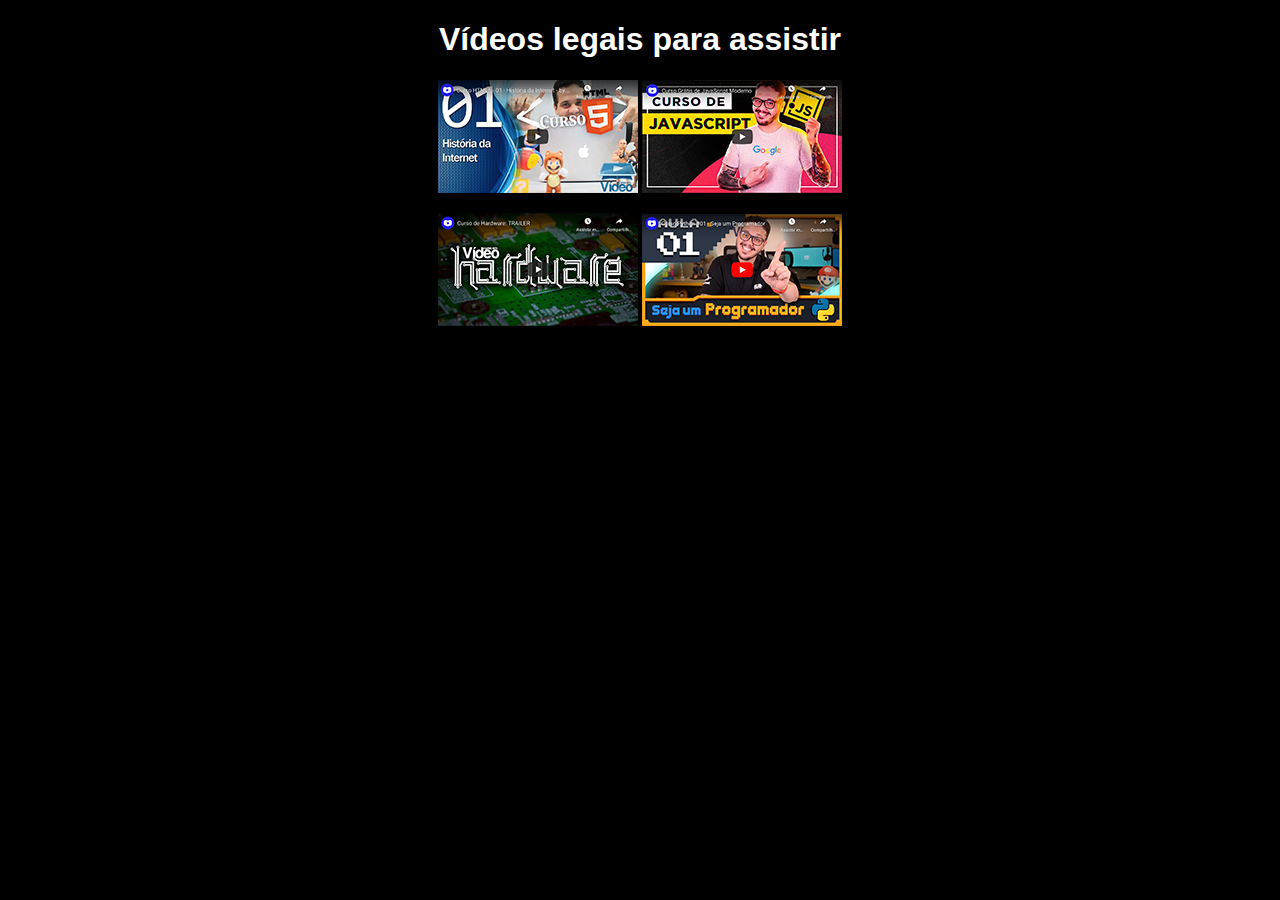
<file: index.html>
<!DOCTYPE html>
<html lang="pt-br">
<head>
    <meta charset="UTF-8">
    <meta name="viewport" content="width=device-width, initial-scale=1.0">
    <link rel="shortcut icon" href="imagens/frog.ico" type="image/x-icon">
    <title>Meus vídeos</title>
    <link rel="stylesheet" href="style.css">
</head>
<body>
    <h1>Vídeos legais para assistir</h1>
    <p>
        <a href="pag-html.html"><img src="imagens/thumb-html.png" alt="Imagem curso HTML"></a>
        <a href="pag-js.html"><img src="imagens/thumb-js.png" alt="Imagem curso JavaScript"></a>
    </p>
    <p>
        <a href="pag-hardware.html"><img src="imagens/thumb-hardware.png" alt="Imagem curso Hardware"></a>
        <a href="pag-python.html"><img src="imagens/thumb-python.png" alt="Imagem curso Python"></a>
    </p>
        

    
</body>
</html>
</file>
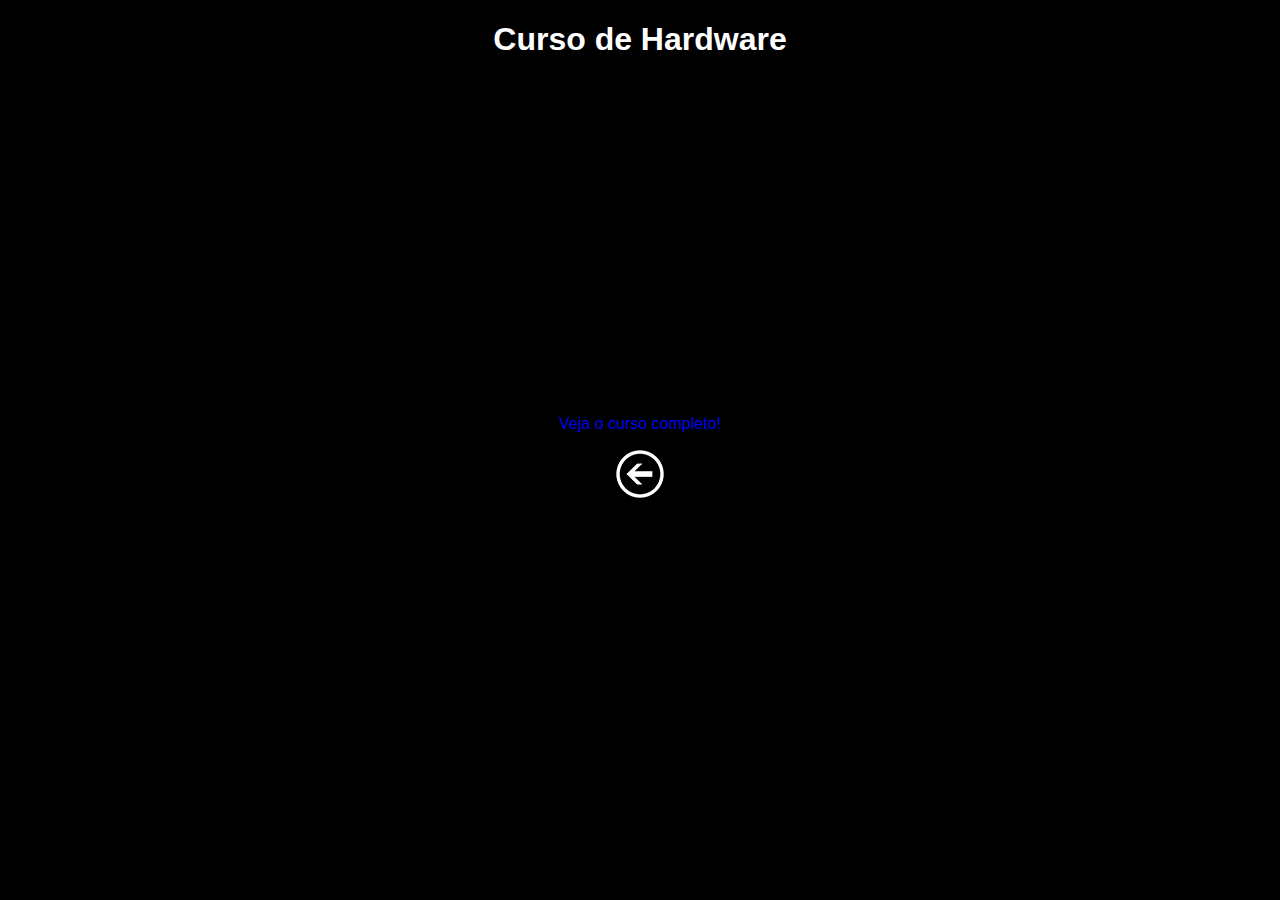
<file: pag-hardware.html>
<!DOCTYPE html>
<html lang="pt-br">
<head>
    <meta charset="UTF-8">
    <meta name="viewport" content="width=device-width, initial-scale=1.0">
    <link rel="shortcut icon" href="imagens/frog.ico" type="image/x-icon">
    <title>Hardware</title>
    <link rel="stylesheet" href="style.css">
</head>
<body>
    <h1>Curso de Hardware</h1>
    <iframe width="560" height="315" src="https://www.youtube.com/embed/iT6E92Kt38o" frameborder="0" allow="accelerometer; autoplay; clipboard-write; encrypted-media; gyroscope; picture-in-picture" allowfullscreen></iframe>
    
    <p>
        <a href="https://www.youtube.com/watch?v=iT6E92Kt38o&list=PLHz_AreHm4dn1JHgN9wpbIUhzZmycYQXW&ab_channel=CursoemV%C3%ADdeo" target="_blank" rel="external">Veja o curso completo!</a>
    </p>
    
    <p>
        <a href="index.html"><img src="imagens/voltar.png" alt="Voltar"></a>
    </p>
    
</body>
</html>
</file>
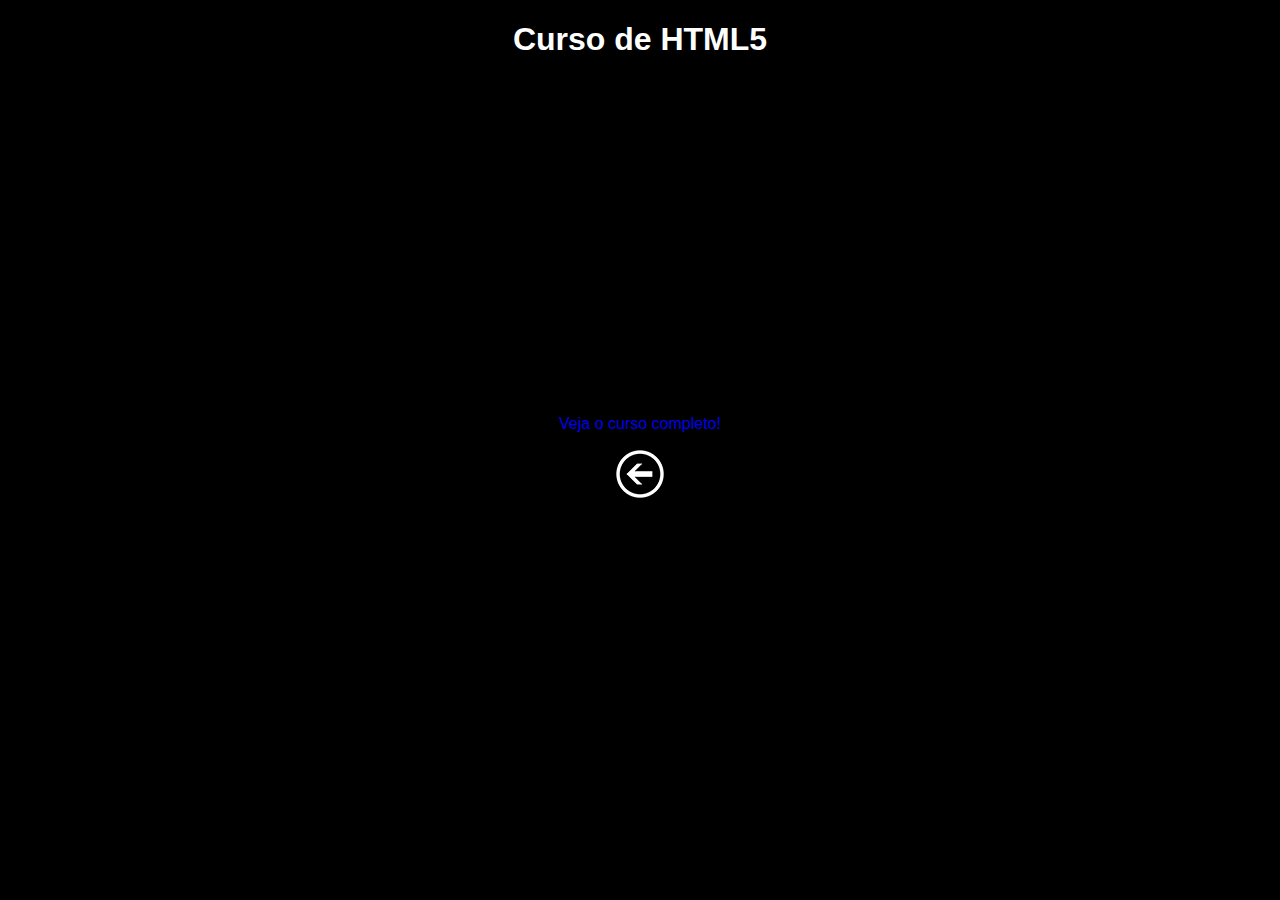
<file: pag-html.html>
<!DOCTYPE html>
<html lang="pt-br">
<head>
    <meta charset="UTF-8">
    <meta name="viewport" content="width=device-width, initial-scale=1.0">
    <link rel="shortcut icon" href="imagens/frog.ico" type="image/x-icon">
    <title>HTML5</title>
    <link rel="stylesheet" href="style.css">
</head>
<body>
    <h1>Curso de HTML5</h1>
    <iframe width="560" height="315" src="https://www.youtube.com/embed/epDCjksKMok" frameborder="0" allow="accelerometer; autoplay; clipboard-write; encrypted-media; gyroscope; picture-in-picture" allowfullscreen></iframe>
    
    <p>
        <a href="https://www.youtube.com/watch?v=epDCjksKMok&list=PLHz_AreHm4dlAnJ_jJtV29RFxnPHDuk9o&ab_channel=CursoemV%C3%ADdeo" target="_blank" rel="external">Veja o curso completo!</a>
    </p>
    
    <p>
        <a href="index.html"><img src="imagens/voltar.png" alt="Voltar"></a>
    </p>
    
</body>
</html>
</file>
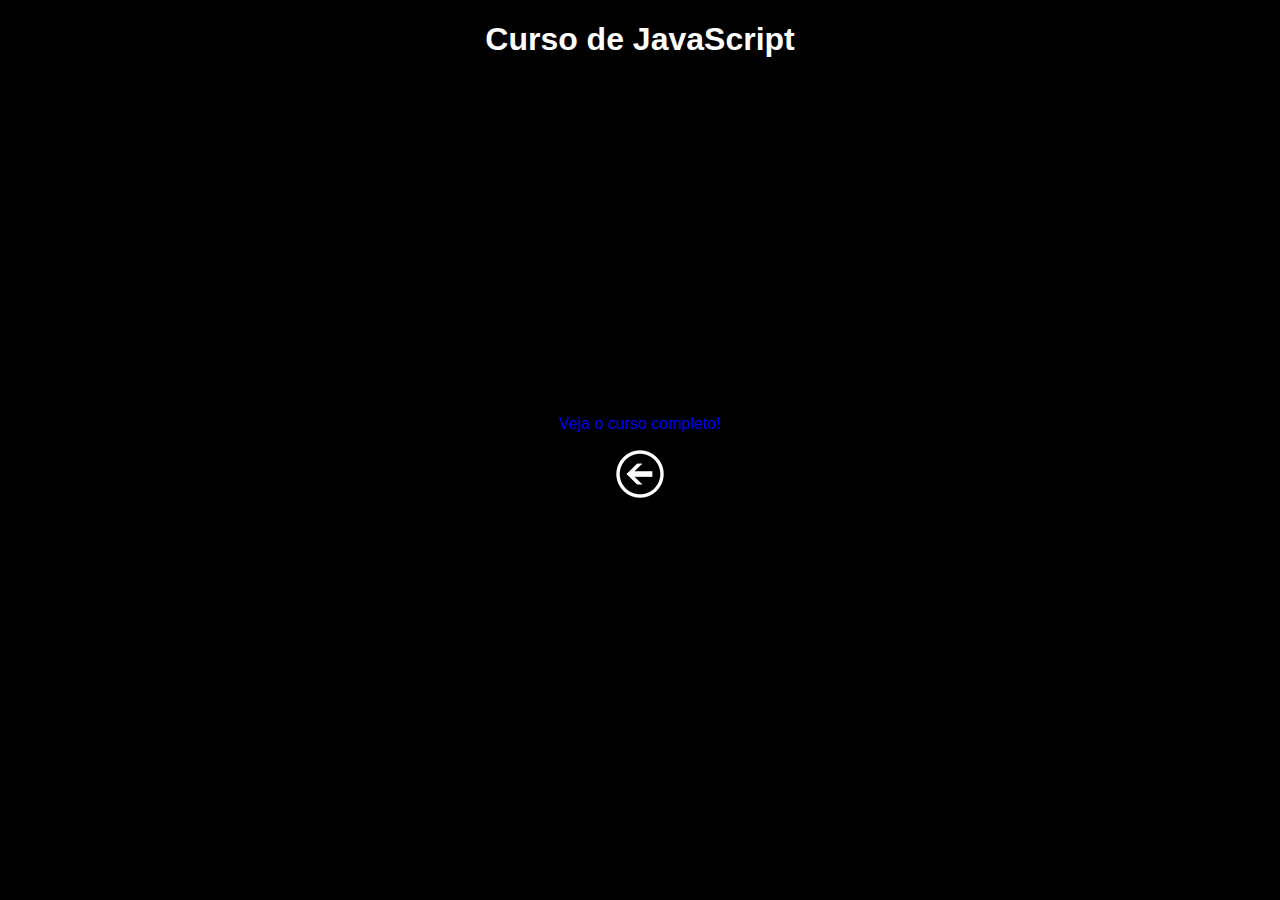
<file: pag-js.html>
<!DOCTYPE html>
<html lang="pt-br">
<head>
    <meta charset="UTF-8">
    <meta name="viewport" content="width=device-width, initial-scale=1.0">
    <link rel="shortcut icon" href="imagens/frog.ico" type="image/x-icon">
    <title>JavaScript</title>
    <link rel="stylesheet" href="style.css">
</head>
<body>
    <h1>Curso de JavaScript</h1>
    <iframe width="560" height="315" src="https://www.youtube.com/embed/1-w1RfGIov4" frameborder="0" allow="accelerometer; autoplay; clipboard-write; encrypted-media; gyroscope; picture-in-picture" allowfullscreen></iframe>
    
    <p>
        <a href="https://www.youtube.com/watch?v=1-w1RfGIov4&list=PLHz_AreHm4dlsK3Nr9GVvXCbpQyHQl1o1&ab_channel=CursoemV%C3%ADdeo" target="_blank" rel="external">Veja o curso completo!</a>
    </p>
    
    <p>
        <a href="index.html"><img src="imagens/voltar.png" alt="Voltar"></a>
    </p>
    
</body>
</html>
</file>
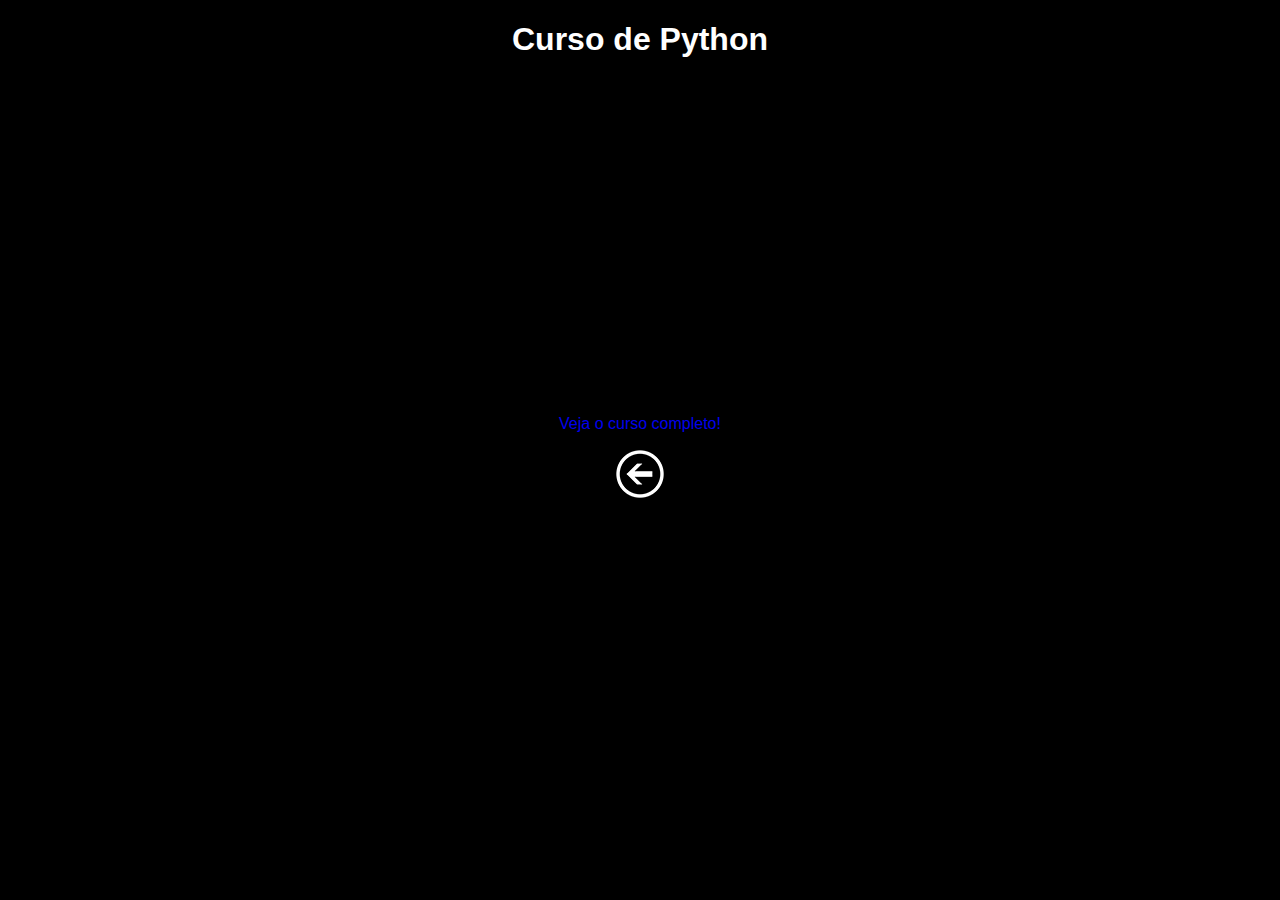
<file: pag-python.html>
<!DOCTYPE html>
<html lang="pt-br">
<head>
    <meta charset="UTF-8">
    <meta name="viewport" content="width=device-width, initial-scale=1.0">
    <link rel="shortcut icon" href="imagens/frog.ico" type="image/x-icon">
    <title>Python</title>
    <link rel="stylesheet" href="style.css">
</head>
<body>
    <h1>Curso de Python</h1>
    <iframe width="560" height="315" src="https://www.youtube.com/embed/S9uPNppGsGo" frameborder="0" allow="accelerometer; autoplay; clipboard-write; encrypted-media; gyroscope; picture-in-picture" allowfullscreen></iframe>
    
    <p>
        <a href="https://www.youtube.com/watch?v=S9uPNppGsGo&list=PLHz_AreHm4dlKP6QQCekuIPky1CiwmdI6&ab_channel=CursoemV%C3%ADdeo" target="_blank" rel="external">Veja o curso completo!</a>
    </p>
    
    <p>
        <a href="index.html"><img src="imagens/voltar.png" alt="Voltar"></a>
    </p>
    
</body>
</html>
</file>
<file: style.css>
@charset "UFT-8";

h1{
    color: white;
    text-align: center;
    font-family: Arial, Helvetica, sans-serif;
}

body{
    background-color: black;
    text-align: center;
    font-family: Arial, Helvetica, sans-serif;
}

a{
    text-decoration: none;
    text-align: center;
    font-family: Arial, Helvetica, sans-serif;
}
</file>
